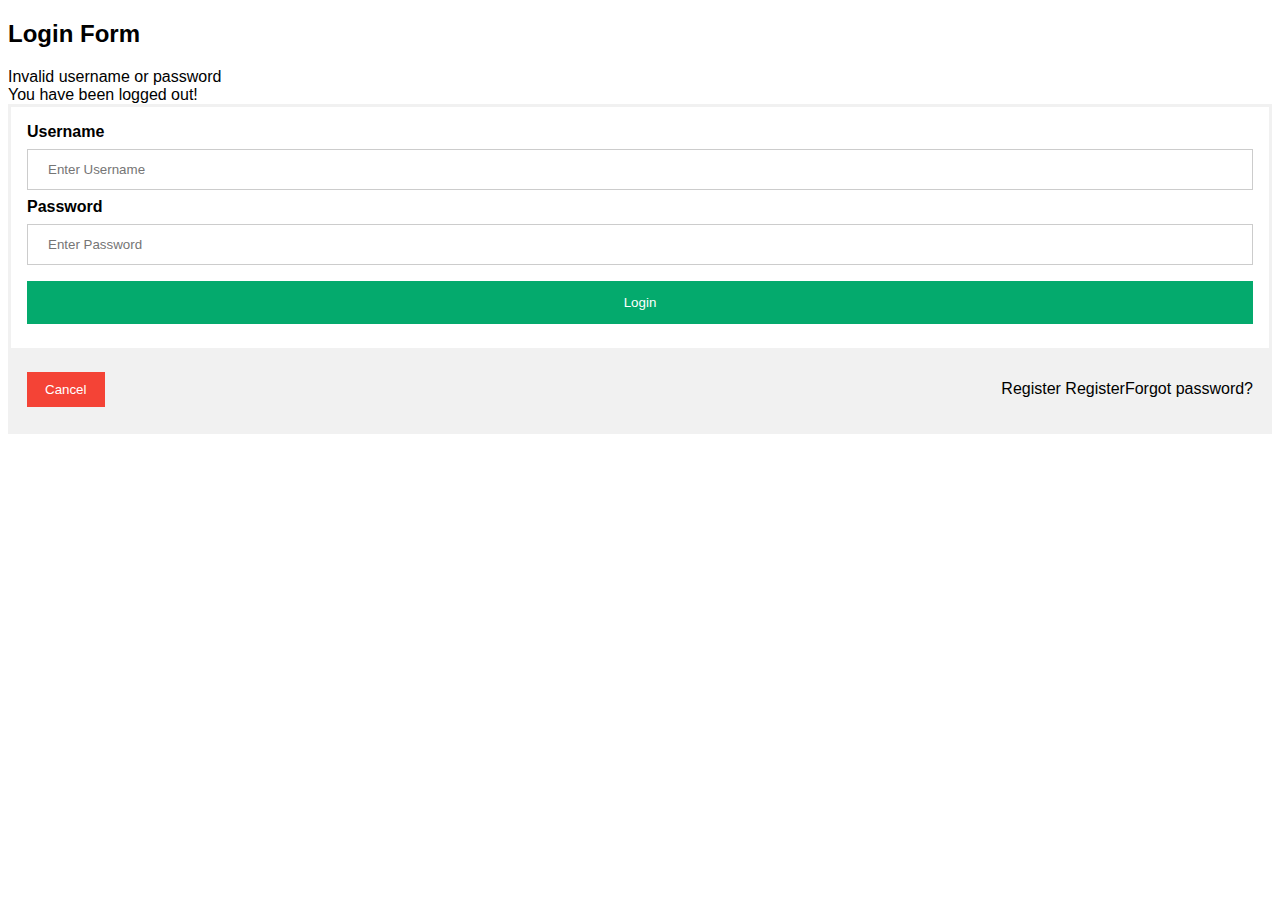
<file: src/main/resources/templates/login.html>
<!DOCTYPE html>
<html>
<head>
<meta name="viewport" content="width=device-width, initial-scale=1">
<style>
body {font-family: Arial, Helvetica, sans-serif;}
form {border: 3px solid #f1f1f1;}

input[type=text], input[type=password] {
  width: 100%;
  padding: 12px 20px;
  margin: 8px 0;
  display: inline-block;
  border: 1px solid #ccc;
  box-sizing: border-box;
}

button {
  background-color: #04AA6D;
  color: white;
  padding: 14px 20px;
  margin: 8px 0;
  border: none;
  cursor: pointer;
  width: 100%;
}

button:hover {
  opacity: 0.8;
}

.cancelbtn {
  width: auto;
  padding: 10px 18px;
  background-color: #f44336;
}

.imgcontainer {
  text-align: center;
  margin: 24px 0 12px 0;
}

img.avatar {
  width: 40%;
  border-radius: 50%;
}

.container {
  padding: 16px;
}

span.psw {
  float: right;
  padding-top: 16px;
}

/* Change styles for span and cancel button on extra small screens */
@media screen and (max-width: 300px) {
  span.psw {
     display: block;
     float: none;
  }
  .cancelbtn {
     width: 100%;
  }
}
</style>
</head>
<body>

<h2>Login Form</h2>


<div th:if = "${param.error}"> Invalid username or password</div>
<div th:if = "${param.logout}"> You have been logged out! </div>

<form th:action="@{/do-login}" method="POST">

  <div class="container">
    <label for="uname"><b>Username</b></label>
    <input type="text" placeholder="Enter Username" name="username" required>

    <label for="psw"><b>Password</b></label>
    <input type="password" placeholder="Enter Password" name="password" required>
        
    <button type="submit">Login</button>
  </div>

  <div class="container" style="background-color:#f1f1f1">
    <button type="button" class="cancelbtn">Cancel</button>
    <span class="psw">Forgot <a th:href="@{/forgot-password}">password?</a></span>
    <span class="psw">Register <a th:href="@{/register}">Register</a></span>
  </div>
</form>

</body>
</html>
</file>
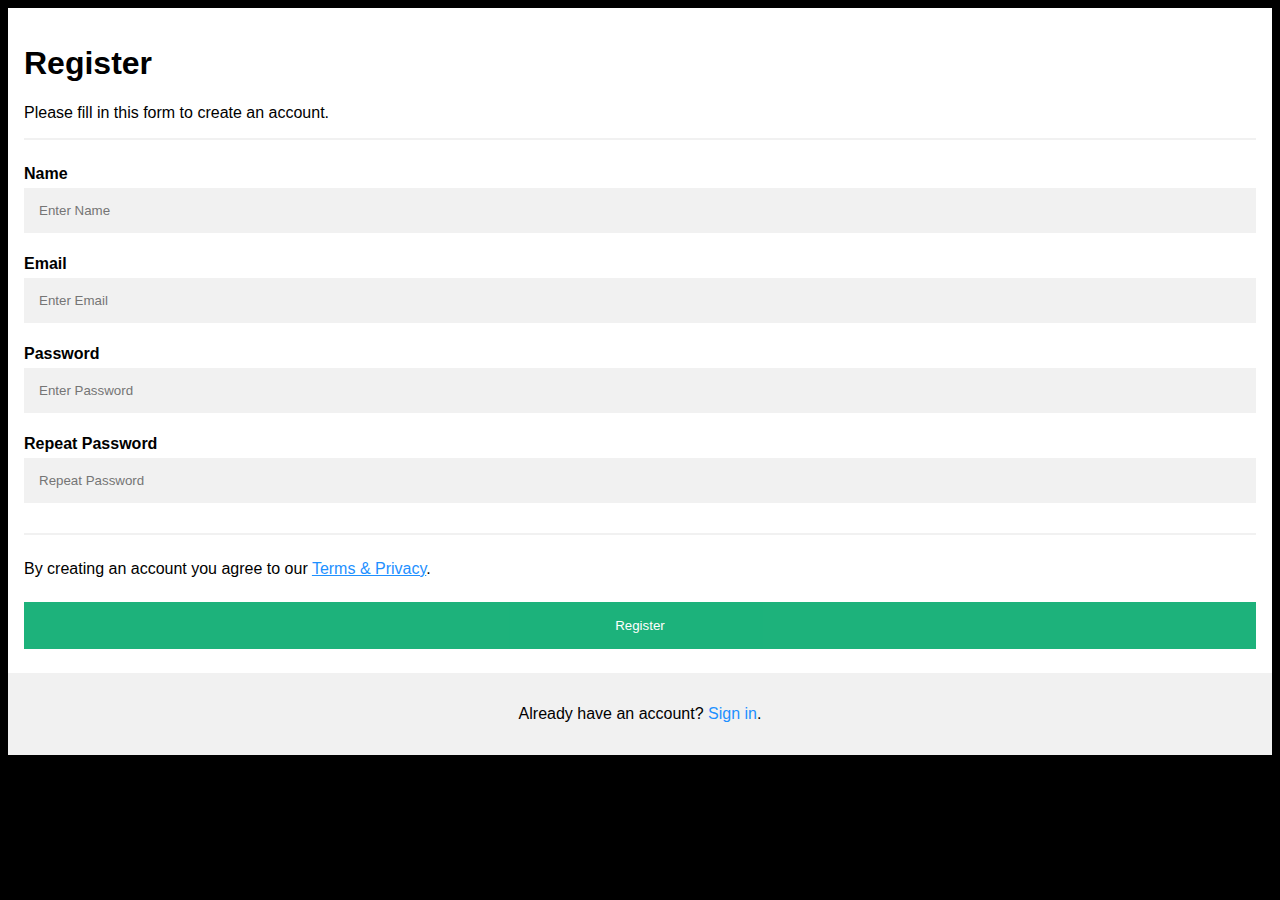
<file: src/main/resources/templates/register.html>
<!DOCTYPE html>
<html  xmlns="https://www.thymeleaf.org/">
<head>
<meta name="viewport" content="width=device-width, initial-scale=1">
<style>
body {
  font-family: Arial, Helvetica, sans-serif;
  background-color: black;
}

* {
  box-sizing: border-box;
}

/* Add padding to containers */
.container {
  padding: 16px;
  background-color: white;
}

/* Full-width input fields */
input[type=text], input[type=password] {
  width: 100%;
  padding: 15px;
  margin: 5px 0 22px 0;
  display: inline-block;
  border: none;
  background: #f1f1f1;
}

input[type=text]:focus, input[type=password]:focus {
  background-color: #ddd;
  outline: none;
}

/* Overwrite default styles of hr */
hr {
  border: 1px solid #f1f1f1;
  margin-bottom: 25px;
}

/* Set a style for the submit button */
.registerbtn {
  background-color: #04AA6D;
  color: white;
  padding: 16px 20px;
  margin: 8px 0;
  border: none;
  cursor: pointer;
  width: 100%;
  opacity: 0.9;
}

.registerbtn:hover {
  opacity: 1;
}

/* Add a blue text color to links */
a {
  color: dodgerblue;
}

/* Set a grey background color and center the text of the "sign in" section */
.signin {
  background-color: #f1f1f1;
  text-align: center;
}
</style>
</head>
<body>



<form th:action="@{/register-new}" th:object = "${adminDto}" method="POST">
  <div class="container">
    <h1>Register</h1>
    <p>Please fill in this form to create an account.</p>
    <hr>

    <div th:if = "${errors}">
        <p th:text = "${errors}"></p>
    </div>  
    <div th:if = "${emailError}">
        <p th:text = "${emailError}"></p>
    </div>
    <div th:if = "${success}">
      <p th:text = "${success}"></p>
    </div>
    <div th:if = "${passwordError}">
      <p th:text = "${passwordError}"></p>
    </div>

    <label for="name"><b>Name</b></label>
    <input type="text" th:field = "*{name}" placeholder="Enter Name" name="name" id="name" required>

    <label for="email"><b>Email</b></label>
    <input type="text" th:field = "*{username}" placeholder="Enter Email" name="email" id="email" required>

    <label for="psw"><b>Password</b></label>
    <input type="password" th:field = "*{password}" placeholder="Enter Password" name="psw" id="psw" required>


    <label for="psw-repeat"><b>Repeat Password</b></label>
    <input type="password" th:field = "*{repeatPassword}" placeholder="Repeat Password" name="psw-repeat" id="psw-repeat" required>
    <hr>
    <p>By creating an account you agree to our <a href="#">Terms & Privacy</a>.</p>

    <button type="submit" class="registerbtn">Register</button>
  </div>

  <div class="container signin">
    <p>Already have an account? <a th:href="@{/login}">Sign in</a>.</p>
  </div>
</form>

</body>
</html>
</file>
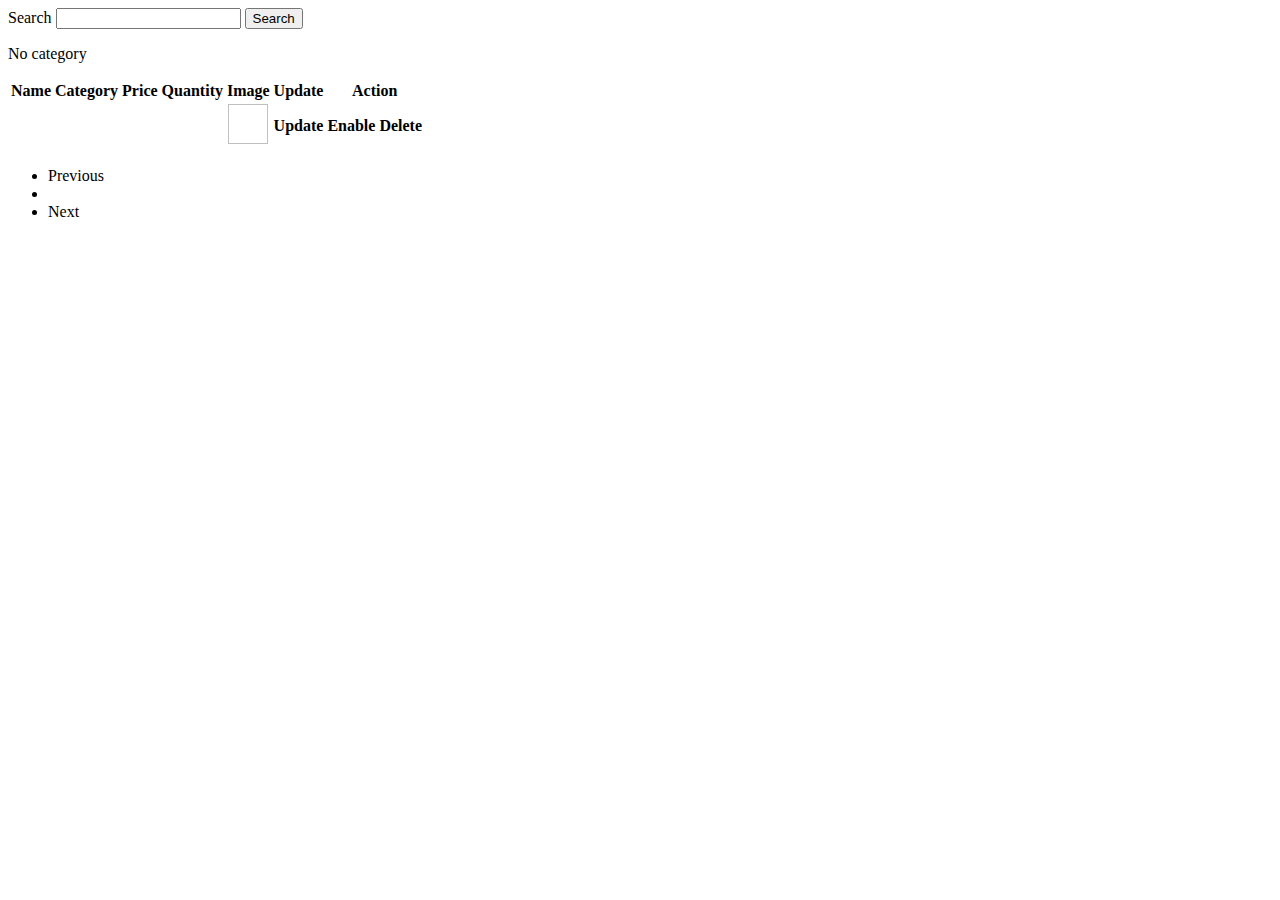
<file: src/main/resources/templates/result-product.html>
<!DOCTYPE html>
<html lang="en">
<head>
    <meta charset="UTF-8">
    <meta http-equiv="X-UA-Compatible" content="IE=edge">
    <meta name="viewport" content="width=device-width, initial-scale=1.0">
    <title>Document</title>
</head>
<body>
    <div>
        <form th:action = "@{/search-result/0}" method="GET">
            <label for="search">Search</label>
            <input type="text" name = "keyword">
            <button type="submit">Search</button>
        </form>
    </div>

    <div th:if = "${success}">
        <p th:text = "${success}"></p>
    </div>
    <div th:if = "${failed}">
        <p th:text = "${failed}"></p>
    </div>

    <div>
        <div th:if = "${size == 0}">
            <p>No category</p>
        </div>

        <table th:if = "${size > 0}">
            <thead>
                <tr>
                    <th>Name</th>
                    <th>Category</th>
                    <th>Price</th>
                    <th>Quantity</th>
                    <th>Image</th>
                    <th>Update</th>
                    <th>Action</th>
                </tr>
            </thead>
            <tbody>
                <tr th:each = "product : ${products}">
                    <th th:text = "${product.name}"></th>
                    <th th:text = "${product.category.name}"></th>
                    <th th:text = "${product.costPrice}"></th>
                    <th th:text = "${product.currentQuantity}"></th>
                    <th> <img th:src="*{'data:image/jpeg;base64,' + {product.image}}" alt="" style="height:40px; width : 40px"></th>
                    <th><a th:href="@{/update-product/{id} (id = ${product.id})}" >Update</a></th>
                    <th>
                        <a th:if ="${product.activated == false}" th:href="@{/enabled-product/{id} (id = ${product.id})}">Enable</a>
                        <a th:if = "${product.activated == true}" th:href="@{/deleted-product/{id} (id = ${product.id})}">Delete</a>
                    </th>
                </tr>
            </tbody>
        </table>
        <nav>
            <ul>
              <li th:if = "${currentPage != 0}"><a th:href="@{'/search-result/' + ${currentPage - 1}} + '?keyword='+ ${keyword}">Previous</a></li>
              <li th:each ="i : ${#numbers.sequence(1,totalPages)}" th:classappend = "${currentPage == i -1 ? 'active' : ''}"><a th:href="@{'/search-result/' + ${i-1} + '?keyword=' + ${keyword}}" th:text = "${i}"></a></li>
              <li th:if = "${currentPage + 1 != totalPages}"><a th:href="@{'/search-result/' + ${currentPage + 1} + '?keyword=' + ${keyword} }">Next</a></li>
            </ul>
          </nav>
    </div>
</body>
</html>
</file>
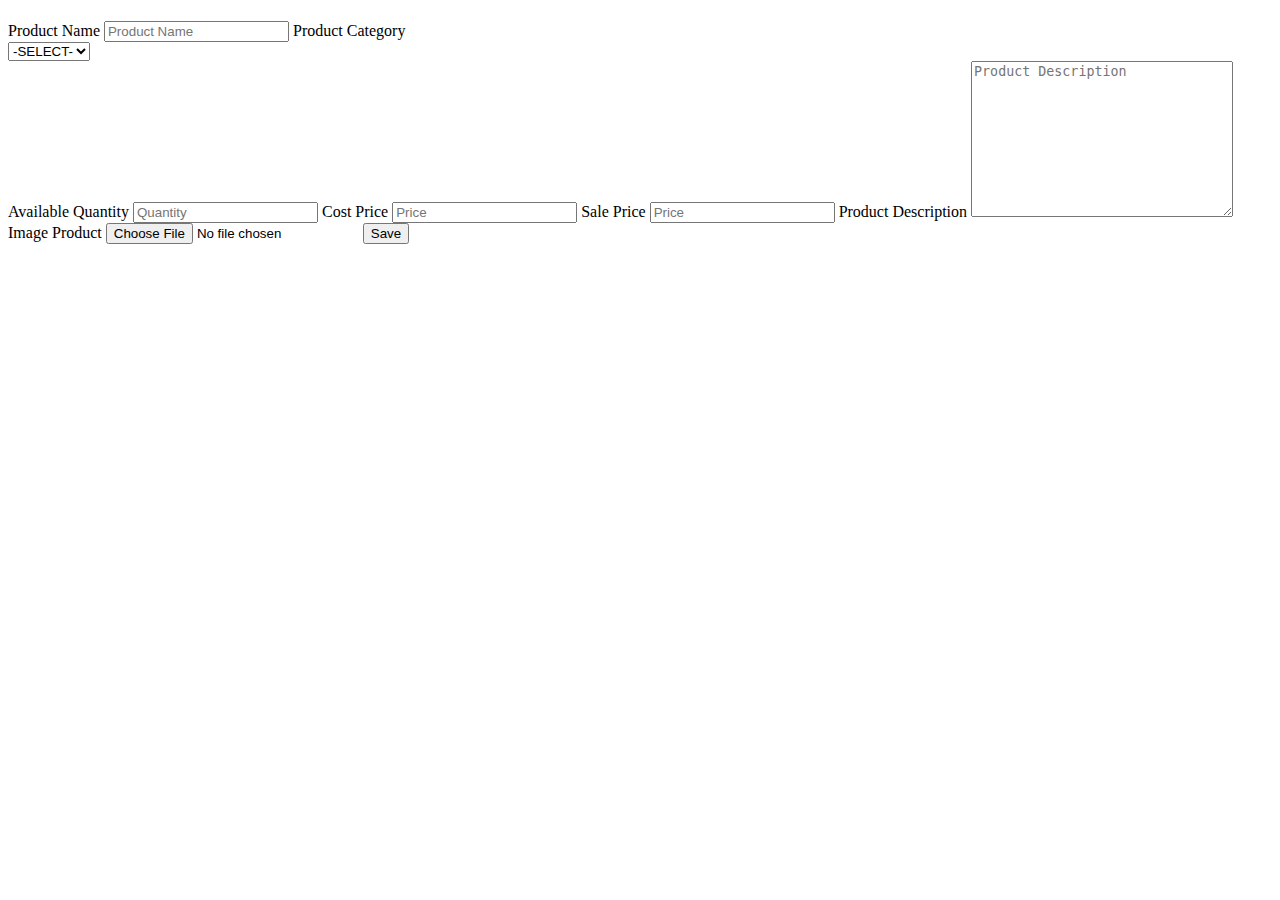
<file: src/main/resources/templates/admin/add-product.html>
<!DOCTYPE html>
<html lang="en">
    <head th:replace = "admin/fragments::myHead"> 

    </head>
<body>

    <div class="wrapper">
        <div th:replace = "admin/fragments::leftMenu"></div>
        <div class="content-page">
            <div th:replace = "admin/fragments::narbar"></div>
            <div class="container">
                <div class="page-title">
                    <h4 th:text = "${title}"></h4>
                </div>
                <div class="content">
                    <form th:action = "@{/admin/product/save-product}" method="POST" enctype="multipart/form-data" th:object = "${product}" class="add-new-product">

                        <label for="">Product Name</label>
                        <input type="text" placeholder="Product Name" th:field = "*{name}" >
                
                        <label for="">Product Category</label>
                        <div >
                            <select th:field ="*{category}">   
                                <option th:value = "null">-SELECT-</option>
                                <option th:each = "category : ${categories}" th:value = "${category.id}" th:text = "${category.name}"></option>
                            </select>
                        </div>
                                
                        <label for="">Available Quantity</label>
                        <input type="text" placeholder="Quantity" th:field = "*{currentQuantity}">
                
                        <label for="">Cost Price</label>
                        <input type="text" placeholder="Price" th:field = "*{costPrice}">
                
                        <label for="">Sale Price</label>
                        <input type="text" placeholder="Price" th:field = "*{salePrice}">

                        <label for="">Product Description</label>
                        <textarea name="description" id="" cols="30" rows="10" th:field = "*{description}" placeholder="Product Description"></textarea>
                        <!-- <input type="text" placeholder="Product Description" th:field = "*{description}"> -->

                        <label for="">Image Product</label>
                        <input type="file" name="imageProduct">
                        

                        <button type="submit">Save</button>
                    </form>
                </div>
            </div>
        </div>
    </div>



</body>
</html>
</file>
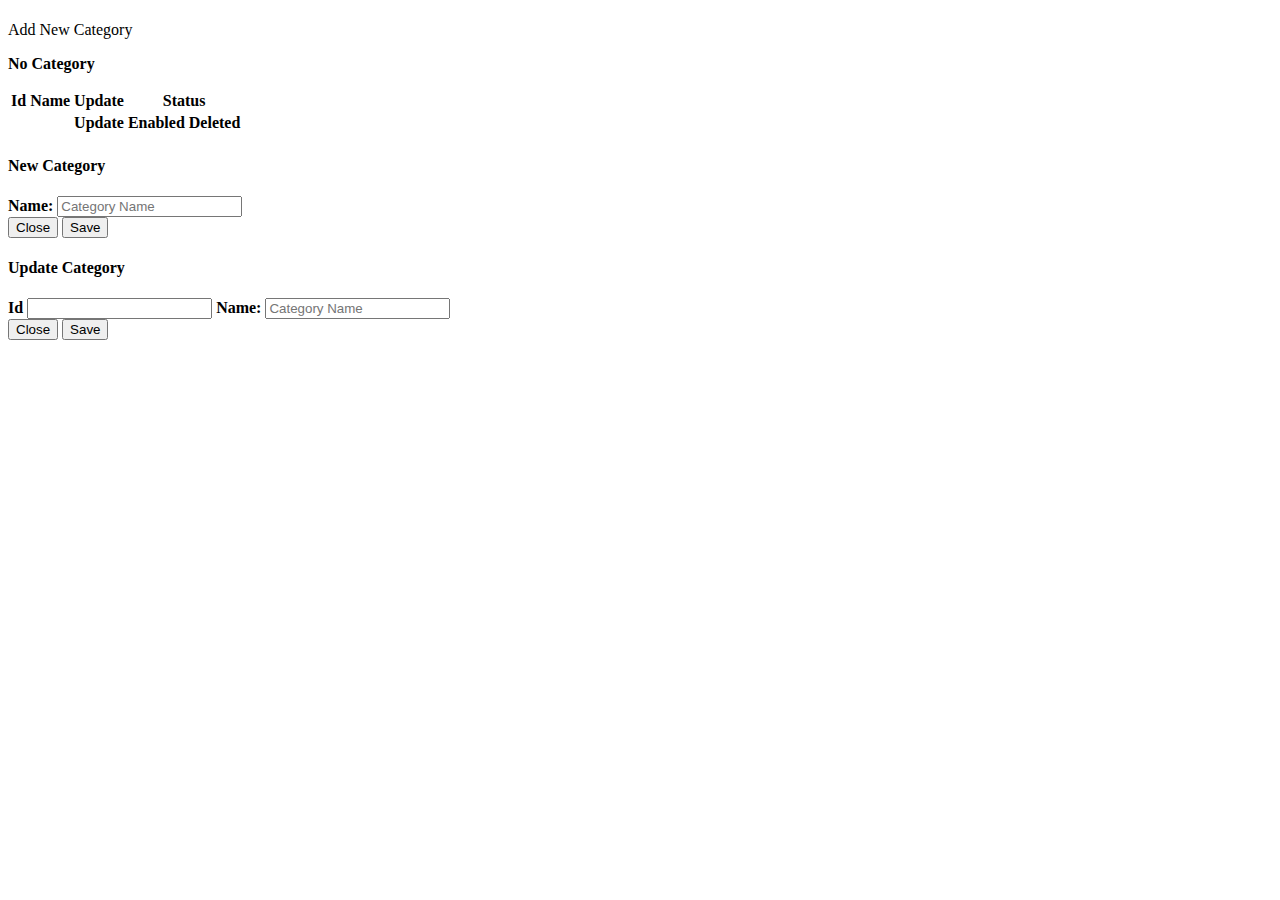
<file: src/main/resources/templates/admin/category.html>
<!DOCTYPE html>
<html lang="en" xmlns:th="http://www.thymeleaf.org">
<head th:replace  = "admin/fragments::myHead">
    <th:block id = "css-resources">
        <link rel="stylesheet" th:href="@{/css/category.css}">
    </th:block>
</head>
<body>
    <div class="wrapper">
        <div th:replace = "admin/fragments::leftMenu"></div>
        <div class="content-page">
            <div th:replace = "admin/fragments::narbar"></div>

            <div class="container">
                <div class="page-title">
                    <h4 th:text = "${title}"></h4>
                </div>
                <div class="content">
                    <div class="content-action">
                        <a onclick="addNewFunction()"><i class="fa-solid fa-circle-plus"></i> Add New Category</a>
                    </div>
                    <div>
                        <div th:if = "${success}" class="arlet arlet-success">
                            <strong th:text = "${success}"></strong>
                        </div>
                        <div th:if = "${failed}" class="arlet arlet-failed">
                            <strong th:text = "${failed}"></stro>
                        </div>
                    </div>
                    <div th:if = "${size == 0}">
                        <p>No Category</p>
                    </div>
                    <table th:if = "${size > 0 }" class="">
                        <thead>
                            <tr>
                                <th>Id</th>
                                <th>Name</th>
                                <th>Update</th>
                                <th>Status</th>
                            </tr>
                        </thead>
                        <tbody>
                            <tr th:each = "category : ${categories}">
                                <td th:text = ${category.id}></td>
                                <td th:text = ${category.name}></td>
                                <td>
                                    <a th:href = "@{/admin/category/getById/(id = ${category.id})}" onclick="updateFunction()"  class="updateBtn">Update</a>
                                </td>
                                <td>
                                    <a th:if = "${category.is_activated == true}" th:href="@{/admin/category/delete-category/(id = ${category.id})}" id="deleteBtn">Enabled</a>
                                    <a th:if = "${category.is_activated == false}" th:href="@{/admin/category/enable-category/(id = ${category.id})}" id="enableBtn">Deleted</a>
                                </td>
                            </tr>
                        </tbody>
                    </table>
                </div>
            </div>

        </div>
        <div class="add-new-category">
            <form th:action="@{/admin/category/add-category}" method="POST" th:object = "${categoryNew}" class="tg" >
                <h4>New Category</h4>
                <div class="modal-body">
                    <label for="">Name: </label>
                    <input type="text" placeholder="Category Name" th:field = "*{name}">
                </div>
                <div class="modal-footer"> 
                    <button type="button" onclick="addNewFunction()">Close</button>
                    <button type="submit">Save</button>
                </div>
            </form>
        </div>

        <div class="update-category">
            <form th:action = "@{/admin/category/update-category}" method="PUT">
                <h4>Update Category</h4>
                <div class="modal-body">
                    <label for="">Id</label>
                    <input type="text" id="cid" name = "id" readonly>
                    <label for="">Name: </label>
                    <input type="text" placeholder="Category Name" id="cname" name="name">
                </div>
                <div class="modal-footer"> 
                    <button type="button" onclick="updateFunction()">Close</button>
                    <button type="submit">Save</button>
                </div>
            </form>
        </div>
    </div>
    <script src="https://cdnjs.cloudflare.com/ajax/libs/jquery/3.6.0/jquery.min.js"></script>
    <script>
        function addNewFunction(){
            document.querySelector(".add-new-category").classList.toggle('show');
        }
        function updateFunction(){
            document.querySelector(".update-category").classList.toggle('show');
        }
        
        $('document').ready(function(){
            $('.updateBtn').on('click',function(event){
                event.preventDefault();
                var href = $(this).attr('href');
                $.get(href,function(category, status){  
                    $('#cid').val(category.id);
                    $('#cname').val(category.name);
                });
            })
        })
        
    </script>
    
</body>
</html>
</file>
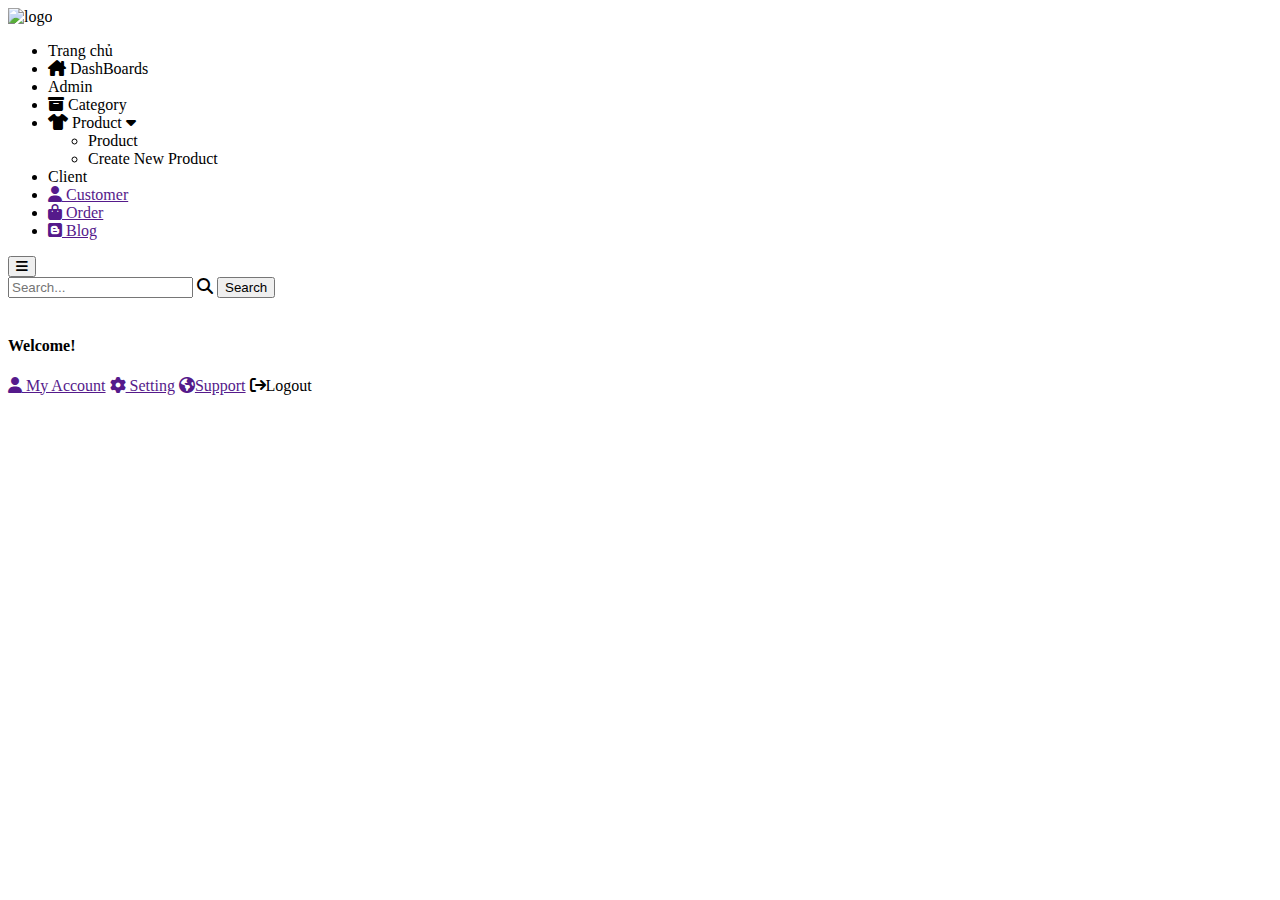
<file: src/main/resources/templates/admin/fragments.html>
<!DOCTYPE html>
<html lang="en" xmlns:th="http://www.thymeleaf.org">
    <head>
        <meta charset="UTF-8">
        <meta http-equiv="X-UA-Compatible" content="IE=edge">
        <meta name="viewport" content="width=device-width, initial-scale=1.0">
        <title th:text = "${title}"></title>
        <link rel="stylesheet" th:href="@{/css/all.css}">
        <link rel="stylesheet" href="https://cdnjs.cloudflare.com/ajax/libs/font-awesome/6.1.2/css/all.min.css">
    </head>
<body>
    <div class="left-side-menu" th:fragment = "leftMenu">
        <a th:href="@{/admin/index}" class="admin-logo">
            <span>
                <img th:src="@{/image/logo.png}" alt="logo" height="16">
            </span>
        </a>
        <ul class="side-nav">
            <li class="side-nav-title">Trang chủ</li>
            <li class="side-nav-item">
                <a th:href="@{/admin/index} " class="side-nav-link activated">
                    <i class="fa-solid fa-house-chimney"></i>
                    <span>DashBoards</span>
                </a>
            </li>
            <li class="side-nav-title">Admin</li>
            <li class="side-nav-item">
                <a th:href="@{/admin/category}" class="side-nav-link">
                    <i class="fa-solid fa-box-archive"></i>
                    <span>Category</span>
                </a>
            </li>
            <li class="side-nav-item">
                <a class="side-nav-link" onclick="myFunction2()">
                    <i class="fa-solid fa-shirt"></i>
                    <span>Product</span>
                    <span class="menu-arrow"><i class="fa-solid fa-caret-down"></i></span>
                </a>
                <div class="side-nav-second-item">
                    <ul>
                        <li><a th:href="@{/admin/product/0}">Product</a></li>
                        <li><a th:href="@{/admin/product/add-product}">Create New Product</a></li>
                    </ul>
                </div>
            </li>
            <li class="side-nav-title">Client</li>
            <li class="side-nav-item">
                <a href="" class="side-nav-link">
                    <i class="fa-solid fa-user"></i>
                    <span>Customer</span>
                </a>
            </li>
            <li class="side-nav-item">
                <a href="" class="side-nav-link">
                    <i class="fa-solid fa-bag-shopping"></i>
                    <span>Order</span>
                </a>
            </li>
            <li class="side-nav-item">
                <a href="" class="side-nav-link">
                    <i class="fa-brands fa-blogger"></i>
                    <span>Blog</span>
                </a>
            </li>
        </ul>
    </div>

    <div class="content-page">
        <div class="narbar" th:fragment = "narbar">
            <div class="top-search">
                <button>
                    <i class="fa-solid fa-bars"></i>
                </button>
                <form action="" class="search-input">
                    <div>
                        <input type="text" placeholder="Search...">
                        <span><i class="fa-solid fa-magnifying-glass"></i></span>
                        <button type="submit">Search</button>
                    </div>
                </form>
            </div>
            <div class="user-info">
                <a onclick="myFunction()">
                    <span class="user-avatar"><img th:src="@{/image/2.jpg}" alt=""></span>
                    <span>
                        <span class="user-name" th:text = "${session.user.name}"></span>
                        <span class="user-username" th:text ="${session.user.username}"></span>
                    </span>
                </a>
                <div class="user-dropdown">
                    <div class="user-dropdown-title"><h4>Welcome!</h4></div>
                    <a href=""><i class="fa-solid fa-user"></i> My Account</a>
                    <a href=""><i class="fa-solid fa-gear"></i> Setting</a>
                    <a href=""><i class="fa-solid fa-earth-americas"></i>Support</a>
                    <a th:href="@{/logout}"><i class="fa-solid fa-arrow-right-from-bracket"></i>Logout</a>
                </div>
            </div>
            
        </div>
    </div>
</body>
</html>
</file>
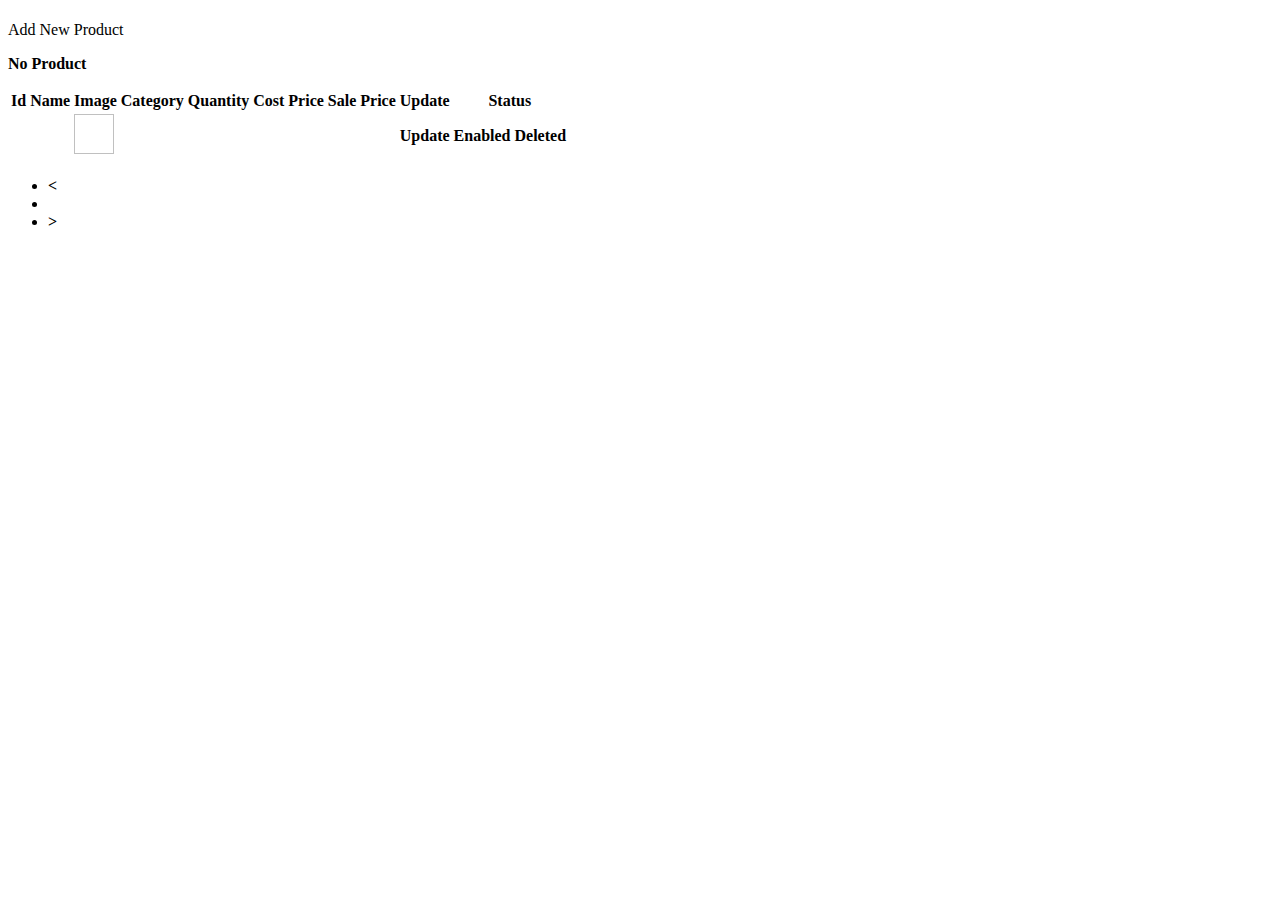
<file: src/main/resources/templates/admin/product.html>
<!DOCTYPE html>
<html lang="en">
<head th:replace = "admin/fragments::myHead"> 

</head>
<body>
    <div class="wrapper">
        <div th:replace = "admin/fragments::leftMenu"></div>
        <div class="content-page">
            <div th:replace = "admin/fragments::narbar"></div>
            <div class="container">
                <div class="page-title">
                    <h4 th:text = "${title}"></h4>
                </div>
                <div class="content">
                    <div class="content-action">
                        <a th:href = "@{/admin/product/add-product}"><i class="fa-solid fa-circle-plus"></i> Add New Product</a>
                    </div>
                    <div>
                        <div th:if = "${success}" class="arlet arlet-success">
                            <strong th:text = "${success}"></strong>
                        </div>
                        <div th:if = "${failed}" class="arlet arlet-failed">
                            <strong th:text = "${failed}"></stro>
                        </div>
                    </div>
                    <div th:if = "${size == 0}">
                        <p>No Product</p>
                    </div>
                    <table th:if = "${size > 0 }" class="">
                        <thead>
                            <tr>
                                <th>Id</th>
                                <th>Name</th>
                                <th>Image</th>
                                <th>Category</th>
                                <th>Quantity</th>
                                <th>Cost Price</th>
                                <th>Sale Price</th>
                                <th>Update</th>
                                <th>Status</th>
                            </tr>
                        </thead>
                        <tbody>
                            <tr th:each = "product : ${products}">
                                <td th:text = ${product.id}></td>
                                <td th:text = ${product.name}></td>
                                <td>
                                    <img th:src="*{'data:image/jpeg;base64,' + {product.image}}" alt="" style="height:40px; width : 40px">
                                </td>
                                <td th:text = ${product.category.name}></td>
                                <td th:text =${product.currentQuantity}></td>
                                <td th:text = ${product.costPrice}></td>
                                <td th:text = ${product.salePrice}></td>
                                <td>
                                    <a th:href = "@{/admin/product/update-product/{id}(id = ${product.id})}" onclick="updateFunction()"  class="updateBtn">Update</a>
                                </td>
                                <td>
                                    <a th:if = "${product.activated == true}" th:href = "@{/admin/product/deleted-product/{id}(id = ${product.id})}" id="deleteBtn">Enabled</a>
                                    <a th:if = "${product.activated == false}" th:href = "@{/admin/product/enabled-product/{id}(id = ${product.id})}" id="enableBtn">Deleted</a>
                                </td>
                            </tr>
                        </tbody>
                    </table>
                    <nav>
                        <ul>
                          <li th:if = "${currentPage != 0}"><a th:href="@{'/admin/product/' + ${currentPage - 1}}" class="page-arrow"> < </a></li>
                          <li th:each ="i : ${#numbers.sequence(1,totalPages)}" th:classappend = "${currentPage == i -1 ? 'active' : ''}"><a th:href="@{'/admin/product/' + ${i-1}}" th:text = "${i}"></a></li>
                          <li th:if = "${currentPage + 1 != totalPages}"><a th:href="@{'/admin/product/' + ${currentPage + 1} }" class="page-arrow"> > </a></li>
                        </ul>
                    </nav>
                </div>
            </div>
        </div>
    </div>
</body>
</html>
</file>
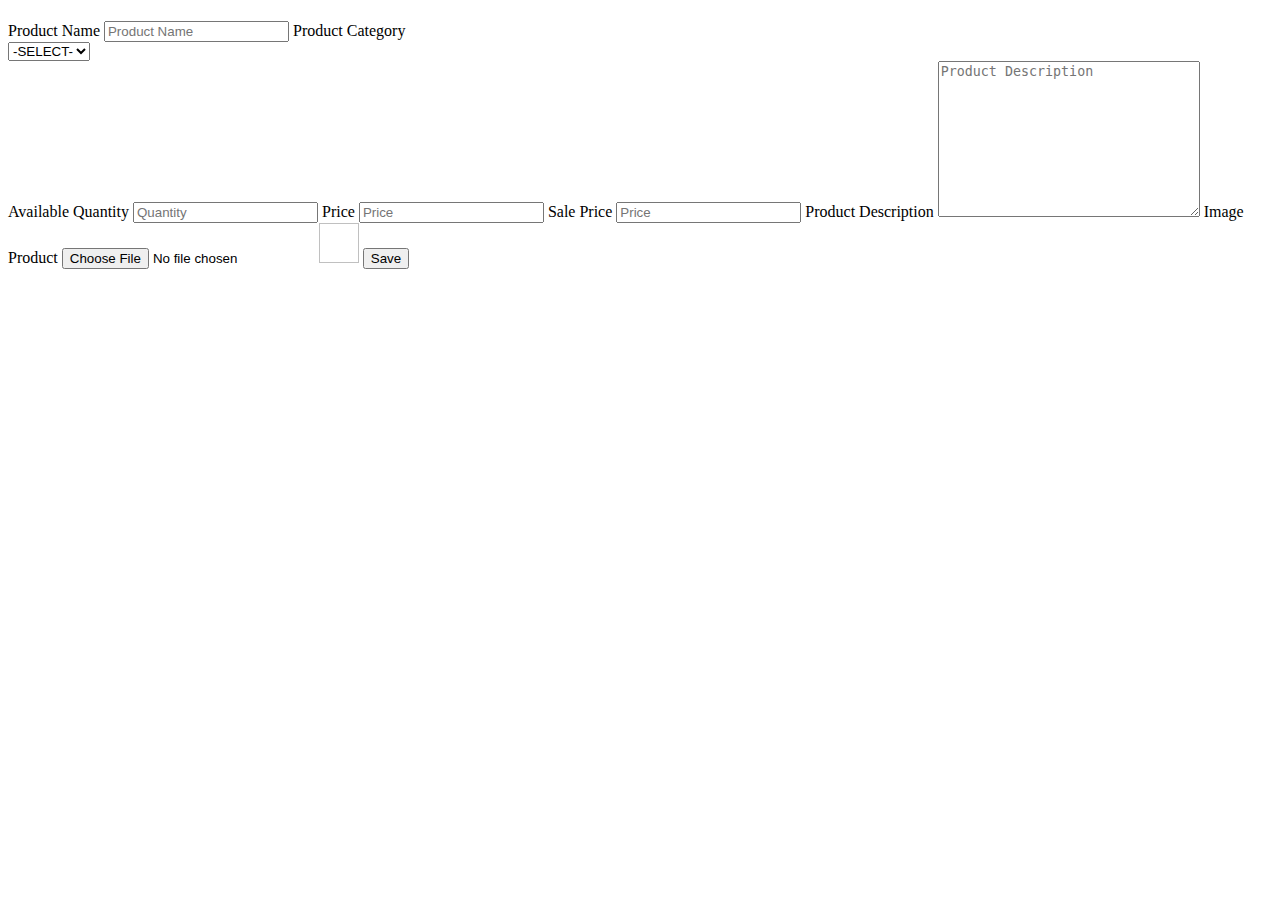
<file: src/main/resources/templates/admin/update-product.html>
<!DOCTYPE html>
<html lang="en">
    <head th:replace = "admin/fragments::myHead"> 

    </head>
<body>

    <div class="wrapper">
        <div th:replace = "admin/fragments::leftMenu"></div>
        <div class="content-page">
            <div th:replace = "admin/fragments::narbar"></div>
            <div class="container">
                <div class="page-title">
                    <h4 th:text = "${title}"></h4>
                </div>
                <div class="content">
                    <form th:action = "@{/update-product/{id}(id = ${productDto.id})}" method="POST" enctype="multipart/form-data" th:object = "${productDto}" class="update-product">

                        <label for="">Product Name</label>
                        <input type="text" placeholder="Product Name" th:field = "*{name}" >
                
                        <label for="">Product Category</label>
                        <div >
                            <select th:field ="*{category}">
                                <option th:value = "null">-SELECT-</option>
                                <option th:each = "category : ${categories}" th:value = "${category.id}" th:text = "${category.name}"></option>
                            </select>
                        </div>

                        <label for="">Available Quantity</label>
                        <input type="text" placeholder="Quantity" th:field = "*{currentQuantity}">
                
                        <label for="">Price</label>
                        <input type="text" placeholder="Price" th:field = "*{costPrice}">

                        <label for="">Sale Price</label>
                        <input type="text" placeholder="Price" th:field = "*{salePrice}">

                        <label for="">Product Description</label>
                        <textarea name="description" id="" cols="30" rows="10" th:field = "*{description}" placeholder="Product Description"></textarea>
                
                        <label for="">Image Product</label>
                        <input type="file" name="imageProduct">
                        <img style="height: 40px; width: 40px" th:src="*{'data:image/jpeg;base64,' + {image}}" alt="">

                        <button type="submit">Save</button>
                    </form>
                </div>
            </div>
        </div>
    </div>



</body>
</html>
</file>
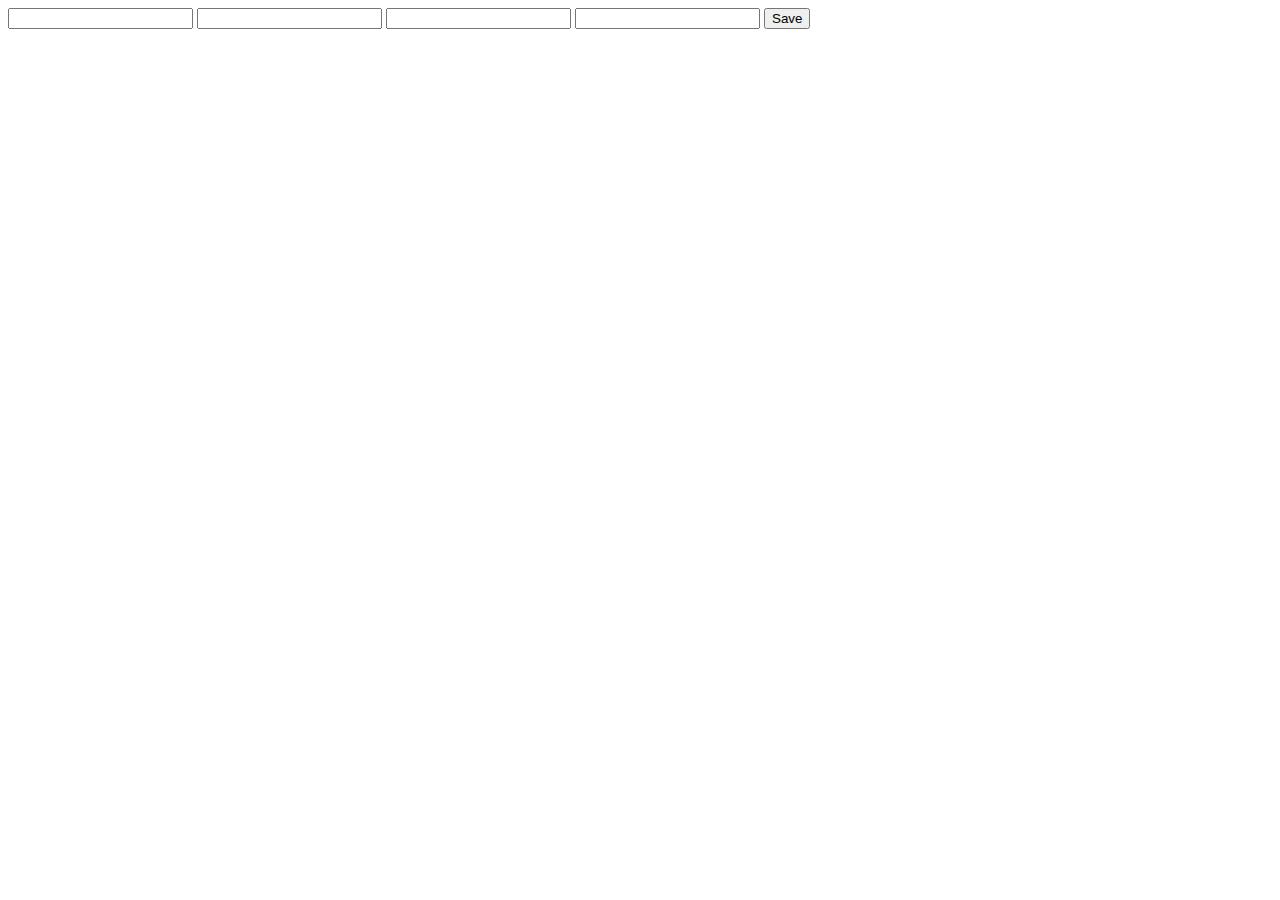
<file: src/main/resources/templates/client/account.html>
<!DOCTYPE html>
<html lang="en">
<head>
    <meta charset="UTF-8">
    <meta http-equiv="X-UA-Compatible" content="IE=edge">
    <meta name="viewport" content="width=device-width, initial-scale=1.0">
    <title>Document</title>
</head>
<body>
    <form th:action="@{/shop/update-user}" method="PUT" th:object = "${user}">
        <input type="text" th:field = "*{name}">
        <input type="text" th:field = "*{username}" readonly>
        <input type="text" th:field = "*{address}">
        <input type="text" th:field = "*{phoneNumber}">
        <button type="submit">Save</button>
    </form>
</body>
</html>
</file>
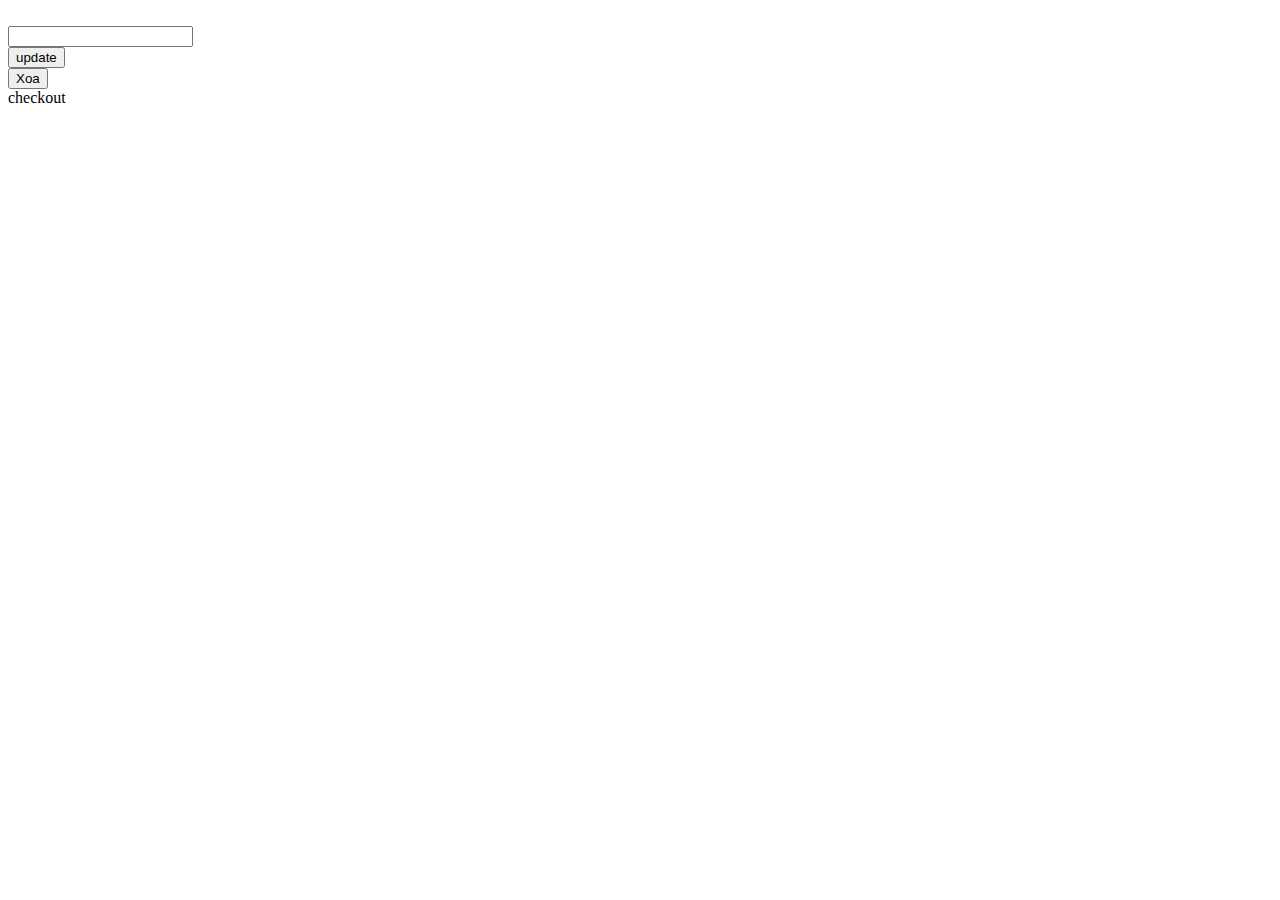
<file: src/main/resources/templates/client/cart.html>
<!DOCTYPE html>
<html lang="en">
<head th:replace = "client/fragments::head">

</head>
<body>

    <div th:replace = "client/fragments::header"></div>
    <div th:replace = "client/fragments::slider"></div>


    
    <div th:replace = "client/fragments::policy"></div>
    <div th:replace = "client/fragments::footer"></div>

    <script th:replace = "client/fragments::body/script"></script>

    <div >
        <div th:each = "shoppingCart : ${shoppingCarts}">
            <form th:action="@{/shop/update-item/{id}(id = ${shoppingCart.product.id})}" method="POST">
                <img th:src="*{'data:image/jpeg;base64,'+{shoppingCart.product.image}}" alt="">
                <div th:text = "${shoppingCart.product.name}"></div>
                <input type="number" th:value = "${shoppingCart.quantity}" name="qty">
                <div th:text = "${shoppingCart.totalPrices}"></div>
                <button type="submit">update</button>
            </form>
            <form th:action = "@{/shop/delete-item/{id}(id = ${shoppingCart.product.id})}" method="POST"> 
                <button type="submit">Xoa</button>
            </form>

        </div>
    </div>


    <a th:href = "@{/shop/checkout}">checkout</a>


    
    
</body>
</html>
</file>
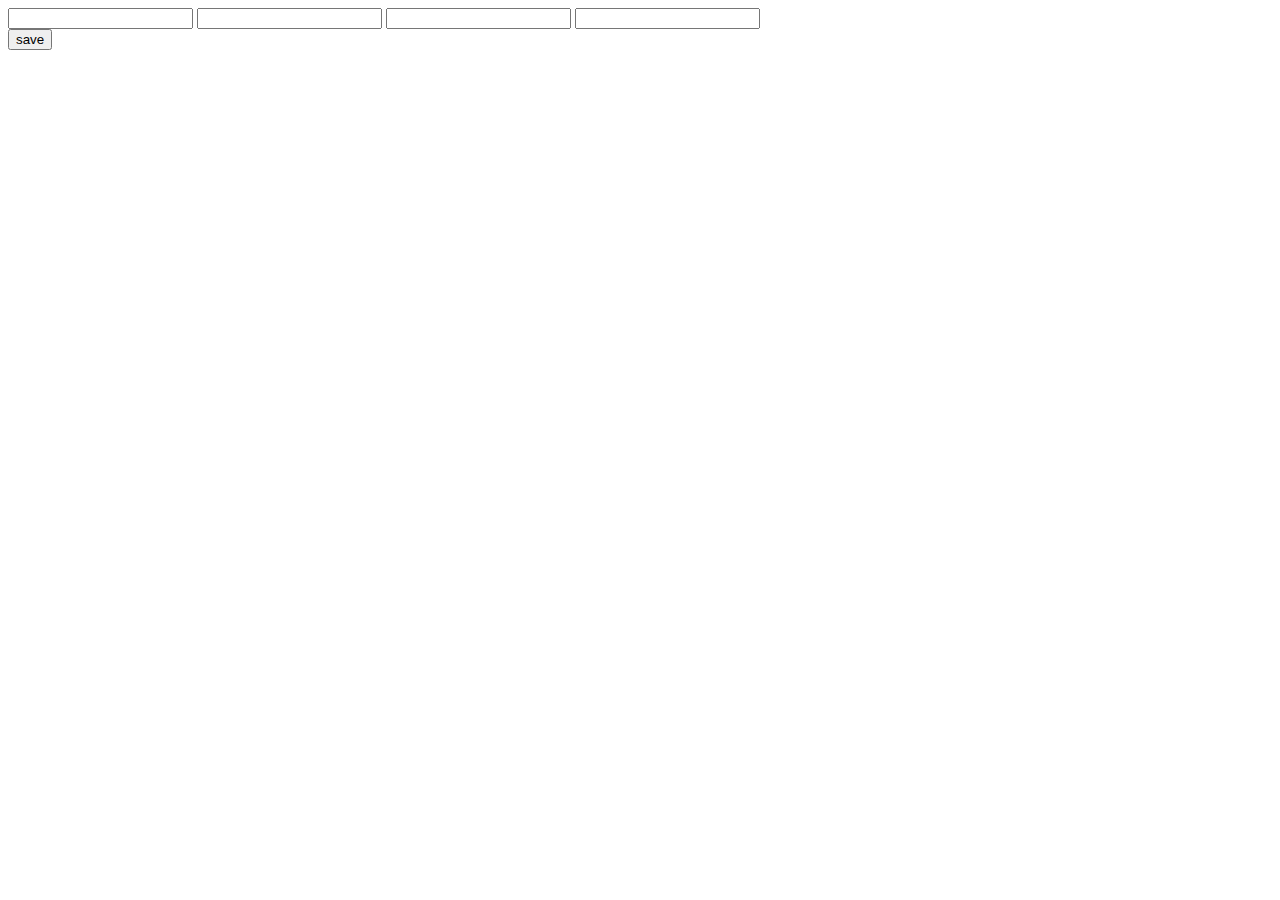
<file: src/main/resources/templates/client/checkout.html>
<!DOCTYPE html>
<html lang="en">
<head>
    <meta charset="UTF-8">
    <meta http-equiv="X-UA-Compatible" content="IE=edge">
    <meta name="viewport" content="width=device-width, initial-scale=1.0">
    <title>Document</title>
</head>
<body>
    <form th:object = "${user}">
        <input type="text" th:field = "*{name}">
        <input type="text" th:field = "*{username}" readonly>
        <input type="text" th:field = "*{address}">
        <input type="text" th:field = "*{phoneNumber}">
    </form>
    <div th:each = "shoppingCart : ${shoppingCarts}">
        <div th:text = "${shoppingCart.product.name}"></div>
        <div th:text = "${shoppingCart.quantity}" name = "qty"></div>
    </div>


    <form th:action="@{/shop/save-order}" method="POST">
        <button type="submit">save</button>
    </form>
</body>
</html>
</file>
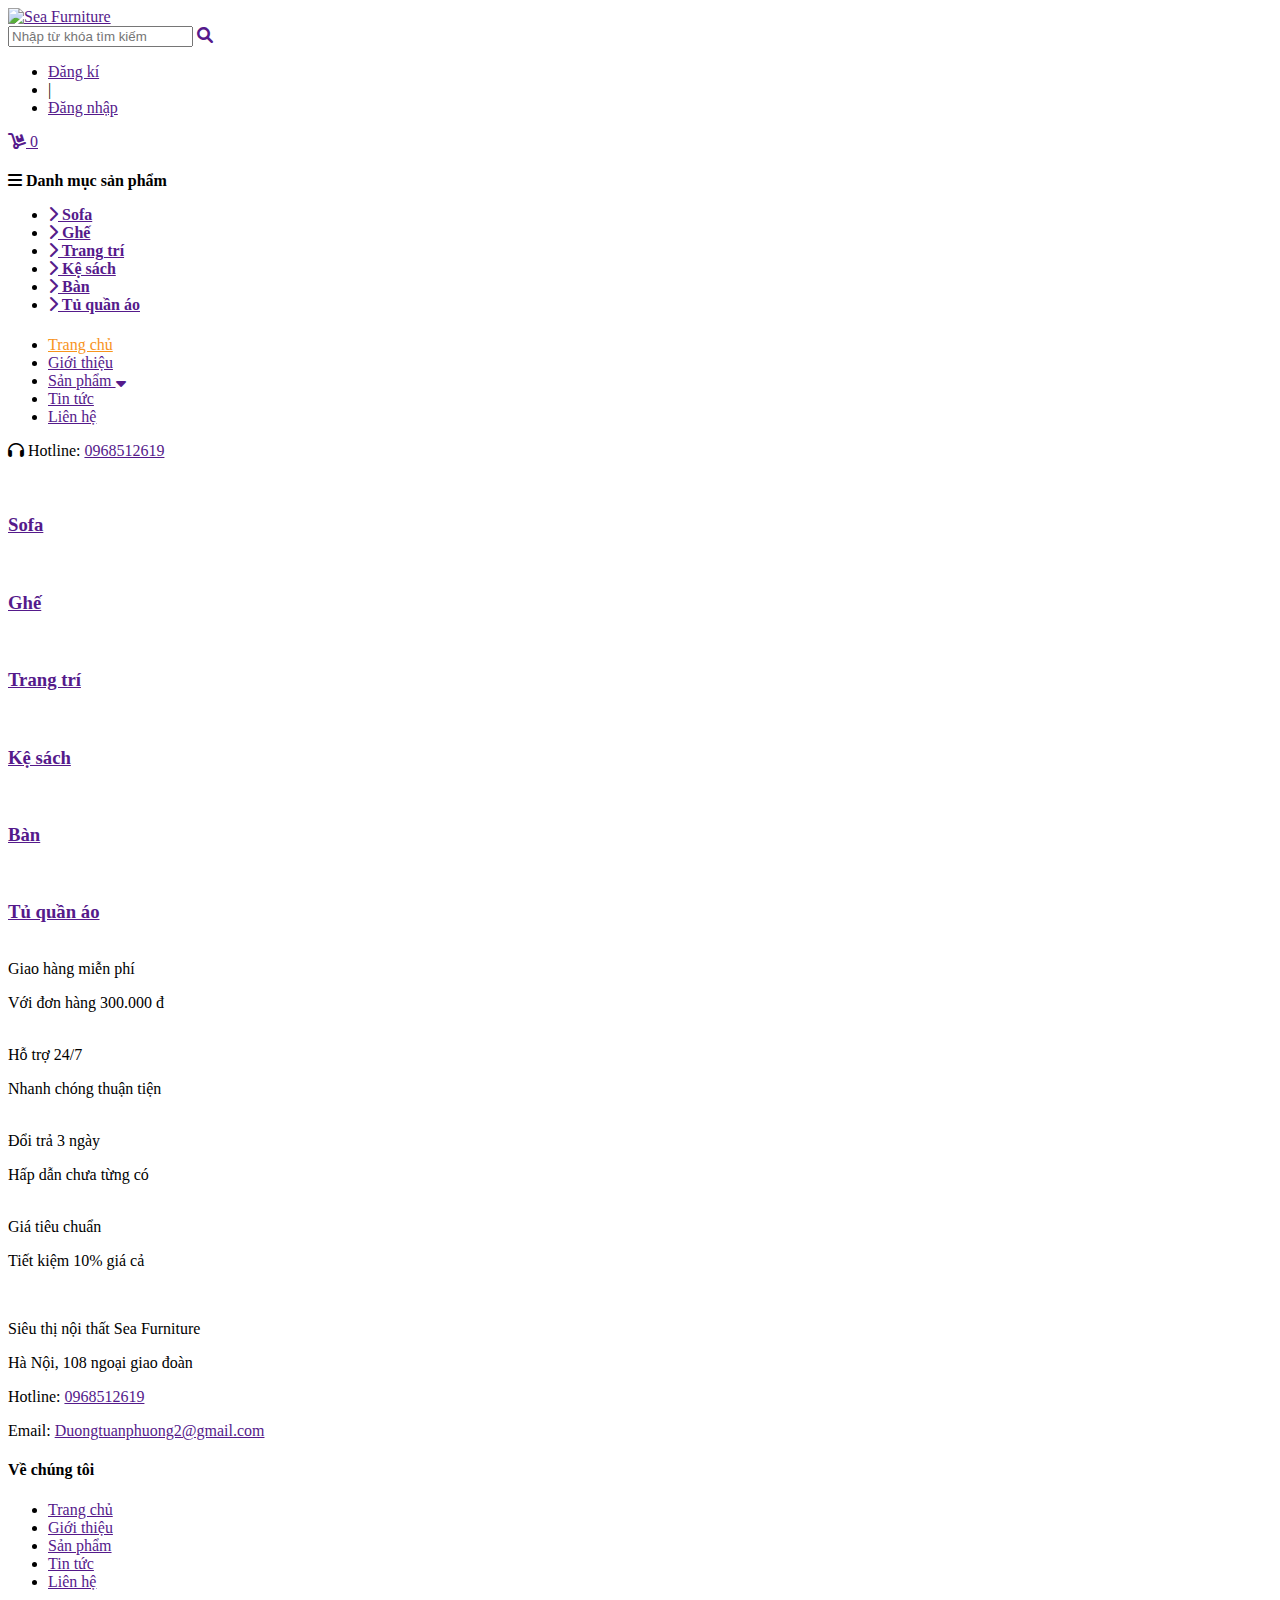
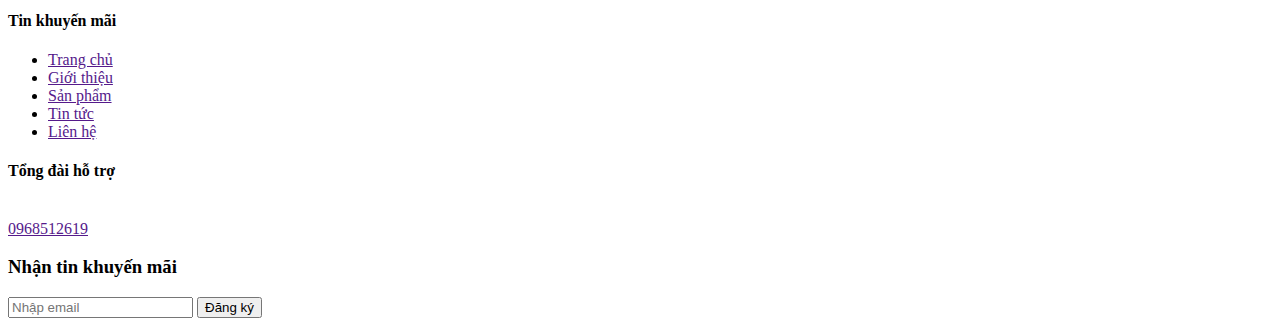
<file: src/main/resources/templates/client/fragments.html>
<!DOCTYPE html>
<html lang="en">
<head>
  <meta charset="UTF-8" />
  <meta http-equiv="X-UA-Compatible" content="IE=edge" />
  <meta name="viewport" content="width=device-width, initial-scale=1.0" />
  <link rel="icon" href="image/bed.svg" />
  <title>Sea Furniture</title>
  <link rel="stylesheet" th:href="@{/css/main.css}">
  <link
    rel="stylesheet"
    href="https://cdnjs.cloudflare.com/ajax/libs/font-awesome/6.0.0-beta2/css/all.min.css"
  />
  <link rel="stylesheet" th:href="@{/css/owl.carousel.css}">
  <!-- <link rel="stylesheet" href="@{/css/owl.carousel.min.css}"> -->
</head>
<body>
    <div class="header" th:fragment = "header">
        <div class="container">
          <div class="header-main flex space">
            <!-- Header image -->
            <div class="header-image">
              <a href="">
                <img th:src="@{/image/logo.webp}" alt="Sea Furniture" />
              </a>
            </div>
  
            <!-- Search -->
            <div class="search-input flex">
              <form action="">
                <input
                  type="search"
                  placeholder="Nhập từ khóa tìm kiếm"
                  class="input-group"
                />
                <a href="" class="input-group-btn">
                  <i class="fas fa-search"></i>
                </a>
              </form>
            </div>
  
            <!-- Register -->
            <div class="header-right flex center">
              <div class="register">
                <ul class="flex">
                  <li><a href="" class="btn-hover">Đăng kí</a></li>
                  <li>|</li>
                  <li><a href="" class="btn-hover">Đăng nhập</a></li>
                </ul>
              </div>
  
              <!-- cart -->
  
              <div class="cart">
                <a href="" class="cart-icon">
                  <i class="fas fa-dolly"></i>
                  <span class="count-item">0</span>
                </a>
              </div>
            </div>
          </div>
          <div class="header-category flex">
            <h4 class="category " onclick="hiddenFunction()">
              <span><i class="fas fa-bars"></i></span>
              <span> Danh mục sản phẩm</span>
              <div class="menu-category category-hidden">
                <ul>
                  <li><a href=""> <i class="fas fa-chevron-right"></i> Sofa</a></li>
                  <li><a href=""> <i class="fas fa-chevron-right"></i> Ghế</a></li>
                  <li><a href=""> <i class="fas fa-chevron-right"></i> Trang trí</a></li>
                  <li><a href=""> <i class="fas fa-chevron-right"></i> Kệ sách</a></li>
                  <li><a href=""> <i class="fas fa-chevron-right"></i> Bàn</a></li>
                  <li><a href=""> <i class="fas fa-chevron-right"></i> Tủ quần áo</a></li>
                </ul>
              </div>  
            </h4>
  
            <div class="header-menu">
              <ul class="flex center">
                <li>
                  <a href="" class="btn-hover" style="color: #f7941d"
                    >Trang chủ</a
                  >
                </li>
                <li><a href="" class="btn-hover">Giới thiệu</a></li>
                <li>
                  <a href="" class="btn-hover"
                    >Sản phẩm <i class="fas fa-sort-down"></i
                  ></a>
                </li>
                <li><a href="" class="btn-hover">Tin tức</a></li>
                <li><a href="" class="btn-hover">Liên hệ</a></li>
              </ul>
              <div class="hotline">
                <span><i class="fas fa-headphones"></i> Hotline: </span>
                <a href=""> 0968512619</a>
              </div>
            </div>
          </div>
        </div>
    </div>
    <div class="slider" th:fragment = "slider">
        <div class="owl-1 owl-carousel">
          <img th:src="@{/image/slider_1.webp}" alt="" />
        </div>
        <div class="slider-category">
          <div class="container">
            <a href="" class="slider-item">
              <div class="item-img">
                <img th:src="@{/image/slider-c1.webp}" alt="" />
              </div>
              <h3>Sofa</h3>
            </a>
            <a href="" class="slider-item">
              <div class="item-img">
                <img th:src="@{/image/slider-c2.webp}" alt="" />
              </div>
              <h3>Ghế</h3>
            </a>
            <a href="" class="slider-item">
              <div class="item-img">
                <img th:src="@{/image/slider-c3.webp}" alt="" />
              </div>
              <h3>Trang trí</h3>
            </a>
            <a href="" class="slider-item">
              <div class="item-img">
                <img th:src="@{/image/slider-c4.webp}" alt="" />
              </div>
              <h3>Kệ sách</h3>
            </a>
            <a href="" class="slider-item">
              <div class="item-img">
                <img th:src="@{/image/slider-c5.webp}" alt="" />
              </div>
              <h3>Bàn</h3>
            </a>
            <a href="" class="slider-item">
              <div class="item-img">
                <img th:src="@{/image/slider-c6.webp}" alt="" />
              </div>
              <h3>Tủ quần áo</h3>
            </a>
          </div>
        </div>
    </div>

    <div class="policy" th:fragment = "policy">
        <div class="container">
          <div class="policy-content">
            <div class="policy-item">
              <div class="policy-img">
                <img th:src="@{/image/policy1.webp}" alt="">
              </div>
              <div class="policy-category">
                <span>Giao hàng miễn phí</span>
                <p>Với đơn hàng 300.000 đ</p>
              </div>
            </div>
            <div class="policy-item">
              <div class="policy-img">
                <img th:src="@{/image/policy2.webp}" alt="">
              </div>
              <div class="policy-category">
                <span>Hỗ trợ 24/7</span>
                <p>Nhanh chóng thuận tiện</p>
              </div>
            </div>
            <div class="policy-item">
              <div class="policy-img">
                <img th:src="@{/image/policy3.webp}" alt="">
              </div>
              <div class="policy-category">
                <span>Đổi trả 3 ngày</span>
                <p>Hấp dẫn chưa từng có</p>
              </div>
            </div>
            <div class="policy-item">
              <div class="policy-img">
                <img th:src="@{/image/policy4.webp}" alt="">
              </div>
              <div class="policy-category">
                <span>Giá tiêu chuẩn</span>
                <p>Tiết kiệm 10% giá cả</p>
              </div>
            </div>
          </div>
        </div>
    </div>
  
    <div class="footer" th:fragment = "footer">
        <div class="container">
            <div class="footer-img">
              <a href=""><img th:src="@{/image/logo.webp}" alt=""></a>
              <div class="address">
                <p>Siêu thị nội thất Sea Furniture</p>
                <p>Hà Nội, 108 ngoại giao đoàn</p>
                <p>Hotline: <a href="" class="btn-hover">0968512619</a></p>
                <p>Email: <a href="" class="btn-hover">Duongtuanphuong2@gmail.com</a></p>
              </div>
            </div>
            <div class="footer-menu">
              <h4>Về chúng tôi</h4>
              <ul>
                <li><a href="" class= "btn-hover">Trang chủ</a></li>
                <li><a href="" class= "btn-hover">Giới thiệu</a></li>
                <li><a href="" class= "btn-hover">Sản phẩm</a></li>
                <li><a href="" class= "btn-hover">Tin tức</a></li>
                <li><a href="" class= "btn-hover">Liên hệ</a></li>
              </ul>
            </div>
            <div class="footer-menu">
              <h4>Tin khuyến mãi</h4>
              <ul>
                <li><a href="" class= "btn-hover">Trang chủ</a></li>
                <li><a href="" class= "btn-hover">Giới thiệu</a></li>
                <li><a href="" class= "btn-hover">Sản phẩm</a></li>
                <li><a href="" class= "btn-hover">Tin tức</a></li>
                <li><a href="" class= "btn-hover">Liên hệ</a></li>
              </ul>
            </div>
            <div class="footer-social">
              <h4>Tổng đài hỗ trợ</h4>
              <div class="footer-time">
                <div class="time-logo">
                  <img th:src="@{/image/24-hours.svg}" alt="">
                </div>
                <span><a href="" class="btn-hover">0968512619</a></span>
              </div>
              <h3>Nhận tin khuyến mãi</h3>
              <div class="footer-button">
                <input type="email" placeholder="Nhập email"> 
                <button>Đăng ký</button>
              </div>
            </div>
        </div>
    </div>


    <script src="https://cdnjs.cloudflare.com/ajax/libs/jquery/3.6.0/jquery.min.js"></script>
    <script th:src="@{/js/owl.carousel.min.js}"></script>
    <script th:src="@{/js/main.js}"></script>
</body>
</html>
</file>
